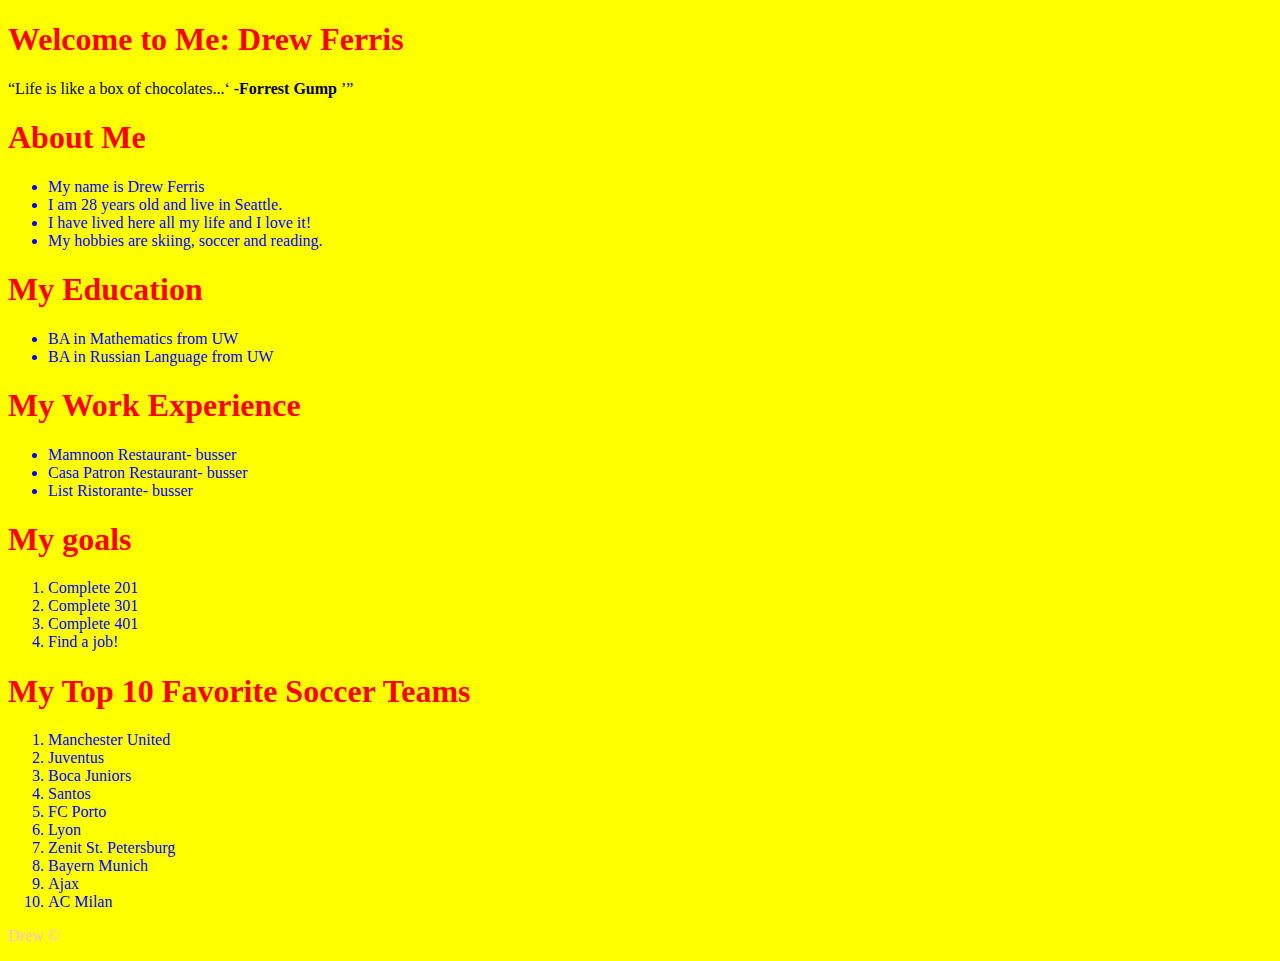
<file: index.html>
<!DOCTYPE html>
  <html>
    <head>
      <title>About Me</title>
      <link rel="stylesheet" type="text/css" href="style.css"></link>
    </head>
    <body>
      <header>
        <h1>Welcome to Me: Drew Ferris</h1>
        <q>Life is like a box of chocolates...<q/>
        <strong>-Forrest Gump</strong>
      </header>
      <article>
        <section>
          <h1>About Me</h1>
            <ul>
              <li>My name is Drew Ferris</li>
              <li> I am 28 years old and live in Seattle.</li>
              <li> I have lived here all my life and I love it!</li>
              <li> My hobbies are skiing, soccer and reading.</li>
            </ul>
        </section>
        <section>
          <h1>My Education</h1>
            <ul>
              <li>BA in Mathematics from UW</li>
              <li>BA in Russian Language from UW</li>
            </ul>
        </section>
        <section>
          <h1>My Work Experience</h1>
            <ul>
              <li>Mamnoon Restaurant- busser</li>
              <li>Casa Patron Restaurant- busser</li>
              <li>List Ristorante- busser</li>
            </ul>
        </section>
        <section>
          <h1>My goals</h1>
            <ol>
              <li>Complete 201</li>
              <li>Complete 301</li>
              <li>Complete 401</li>
              <li>Find a job!</li>
            </ol>
        </section>
        <section>
          <h1>My Top 10 Favorite Soccer Teams</h1>
            <ol>
              <li>Manchester United</li>
              <li>Juventus</li>
              <li>Boca Juniors</li>
              <li>Santos</li>
              <li>FC Porto</li>
              <li>Lyon</li>
              <li>Zenit St. Petersburg</li>
              <li>Bayern Munich</li>
              <li>Ajax</li>
              <li>AC Milan</li>
            </ol>
        </section>
      </article>
      <footer>
        <p>Drew &copy;</p>
      </footer>
    </body>
  </html>
</file>
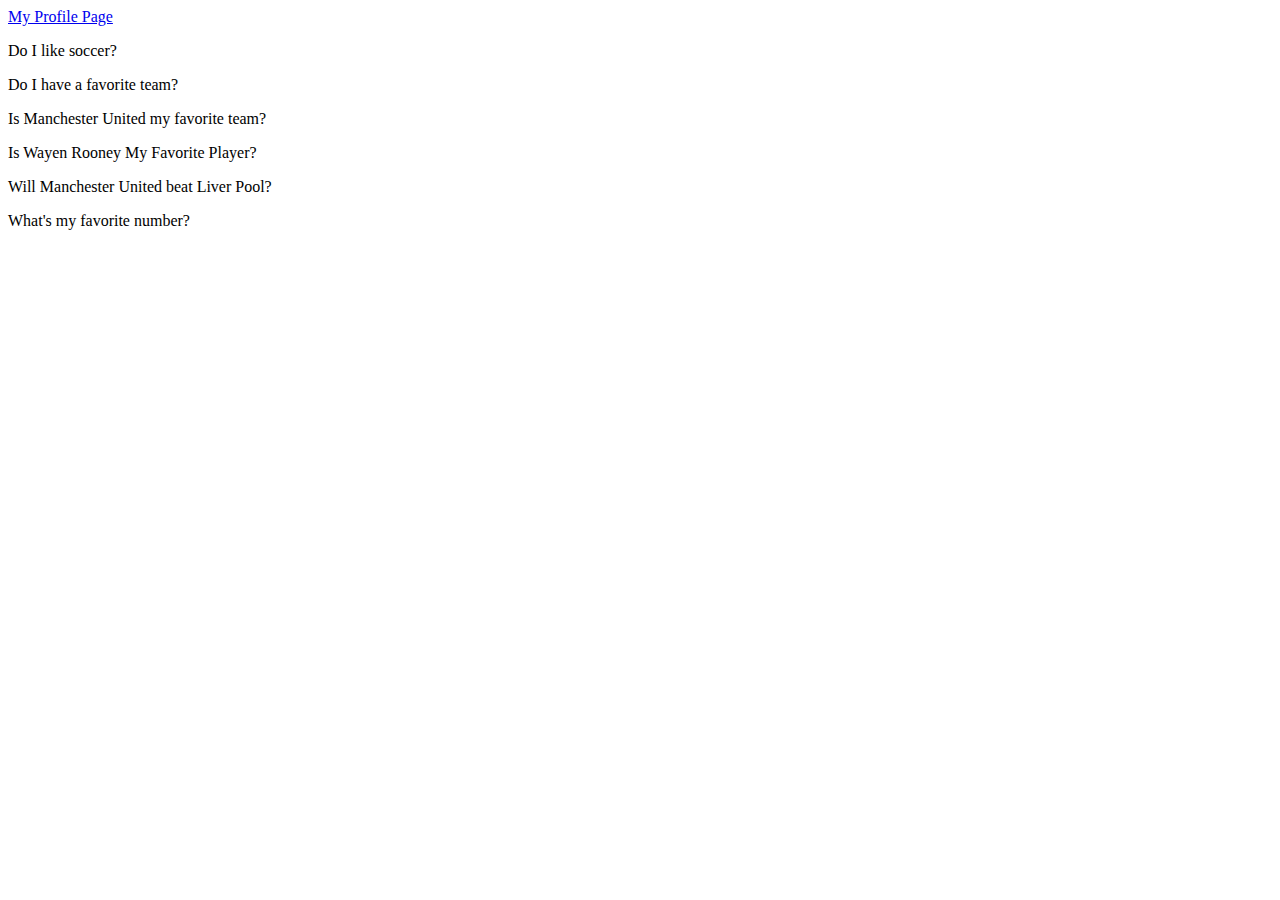
<file: guessinggame.html>
<!DOCTYPE html>
  <html>
    <head>
    </head>
  <body>
    <a href="index.html"> My Profile Page</a>
    <p id="ques-one">Do I like soccer?</p>
    <p id ="ans-one"></p>

    <p id="ques-two">Do I have a favorite team?</p>
    <p id ="ans-two"></p>

    <p id="ques-three">Is Manchester United my favorite team?</p>
    <p id ="ans-three"></p>

    <p id="ques-four">Is Wayen Rooney My Favorite Player?</p>
    <p id ="ans-four"></p>

    <p id="ques-five">Will Manchester United beat Liver Pool?</p>
    <p id ="ans-five"></p>

    <p id="ques-six">What's my favorite number?</p>
    <p id ="ans-six"></p>

    <script type="text/javascript" src="app.js"></script>
  </body>
</html>
</file>
<file: style.css>
body {
  background-color: yellow
}

h1 {
  color: red
}

p {
  color: pink
}

li {
  color:blue
}
</file>
